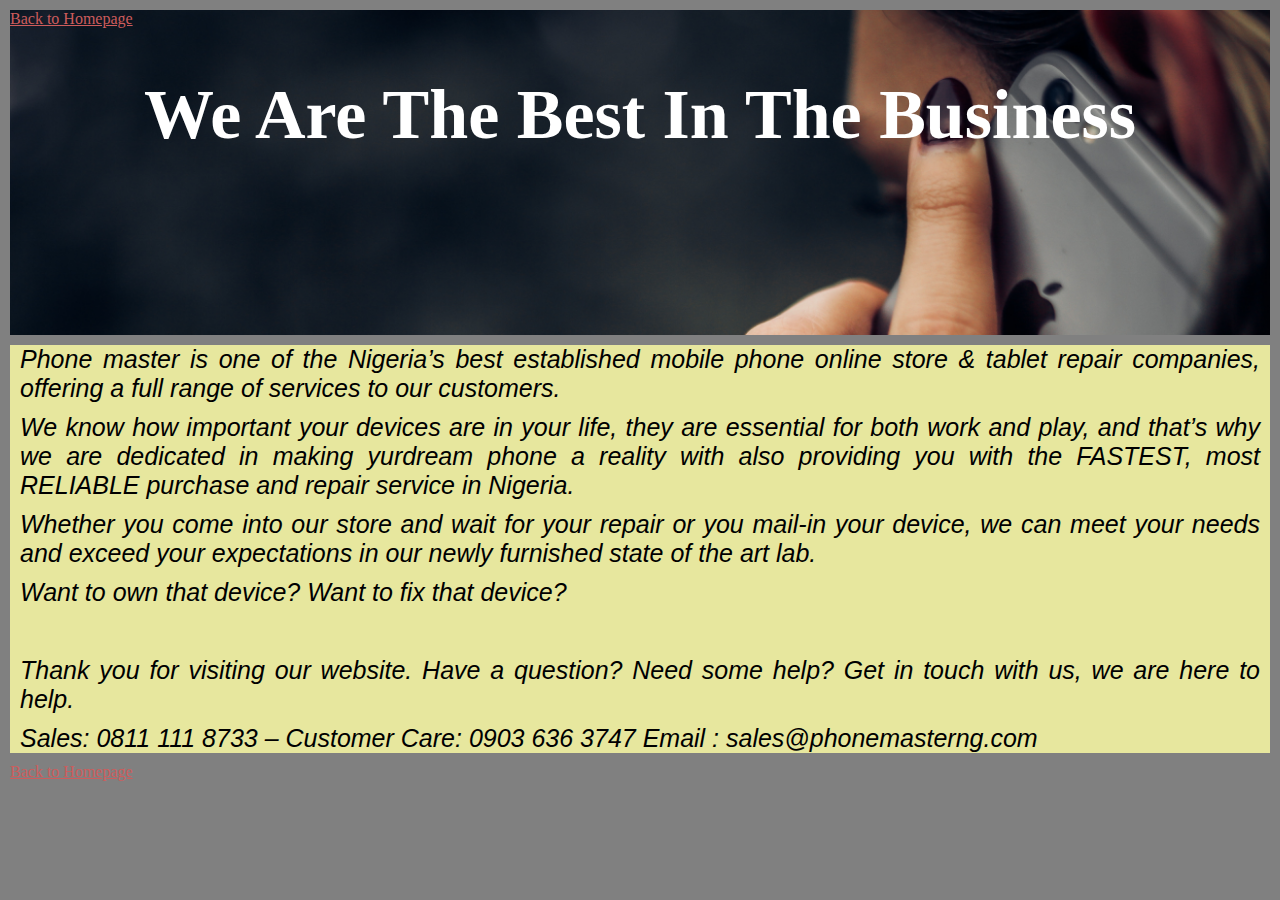
<file: task/contact us phonemaster.html>
<!DOCTYPE html>
<html lang="en">
<head>
    <meta charset="UTF-8">
    <meta name="viewport" content="width=device-width, initial-scale=1.0">
    <meta http-equiv="X-UA-Compatible" content="ie=edge">
    <title>Contact phonemasterng</title>
    <link rel="stylesheet" href="contact-us-phonemaster.css">
    
</head>
<body>
    <header>
            <div class="nav">
                <nav id="nav1"> 
                    <a href="phonemaster.html"> Back to Homepage</a> 
                </nav>
            </div> 
        <h1>We Are The Best In The Business </h1> 
    </header>
    <div class="text">
        <P>Phone master is one of the Nigeria’s best established mobile phone online store & tablet repair companies, offering a full range of services to our customers.</p>
        <p>We know how important your devices are in your life, they are essential for both work and play, and that’s why we are dedicated in making yurdream phone a reality with also providing you with the FASTEST, most RELIABLE purchase and repair service in Nigeria.</p>
        <p>Whether you come into our store and wait for your repair or you mail-in your device, we can meet your needs and exceed your expectations in our newly furnished state of the art lab.</p>
        <p>Want to own that device? 
            Want to fix that device? </p>
        <br>
        <p>Thank you for visiting our website. Have a question? Need some help? Get in touch with us, we are here to help.</p> 
        
    <div class="contact">
        <p> Sales: 0811 111 8733 – Customer Care:  0903 636 3747  Email : sales@phonemasterng.com</p>
    </div> 
    </div>        

<footer>
        <div class="nav">
            <nav id="nav1"> 
                <a href="phonemaster.html"> Back to Homepage</a> 
            </nav>
        </div> 
</footer>
</body>
</html>
</file>
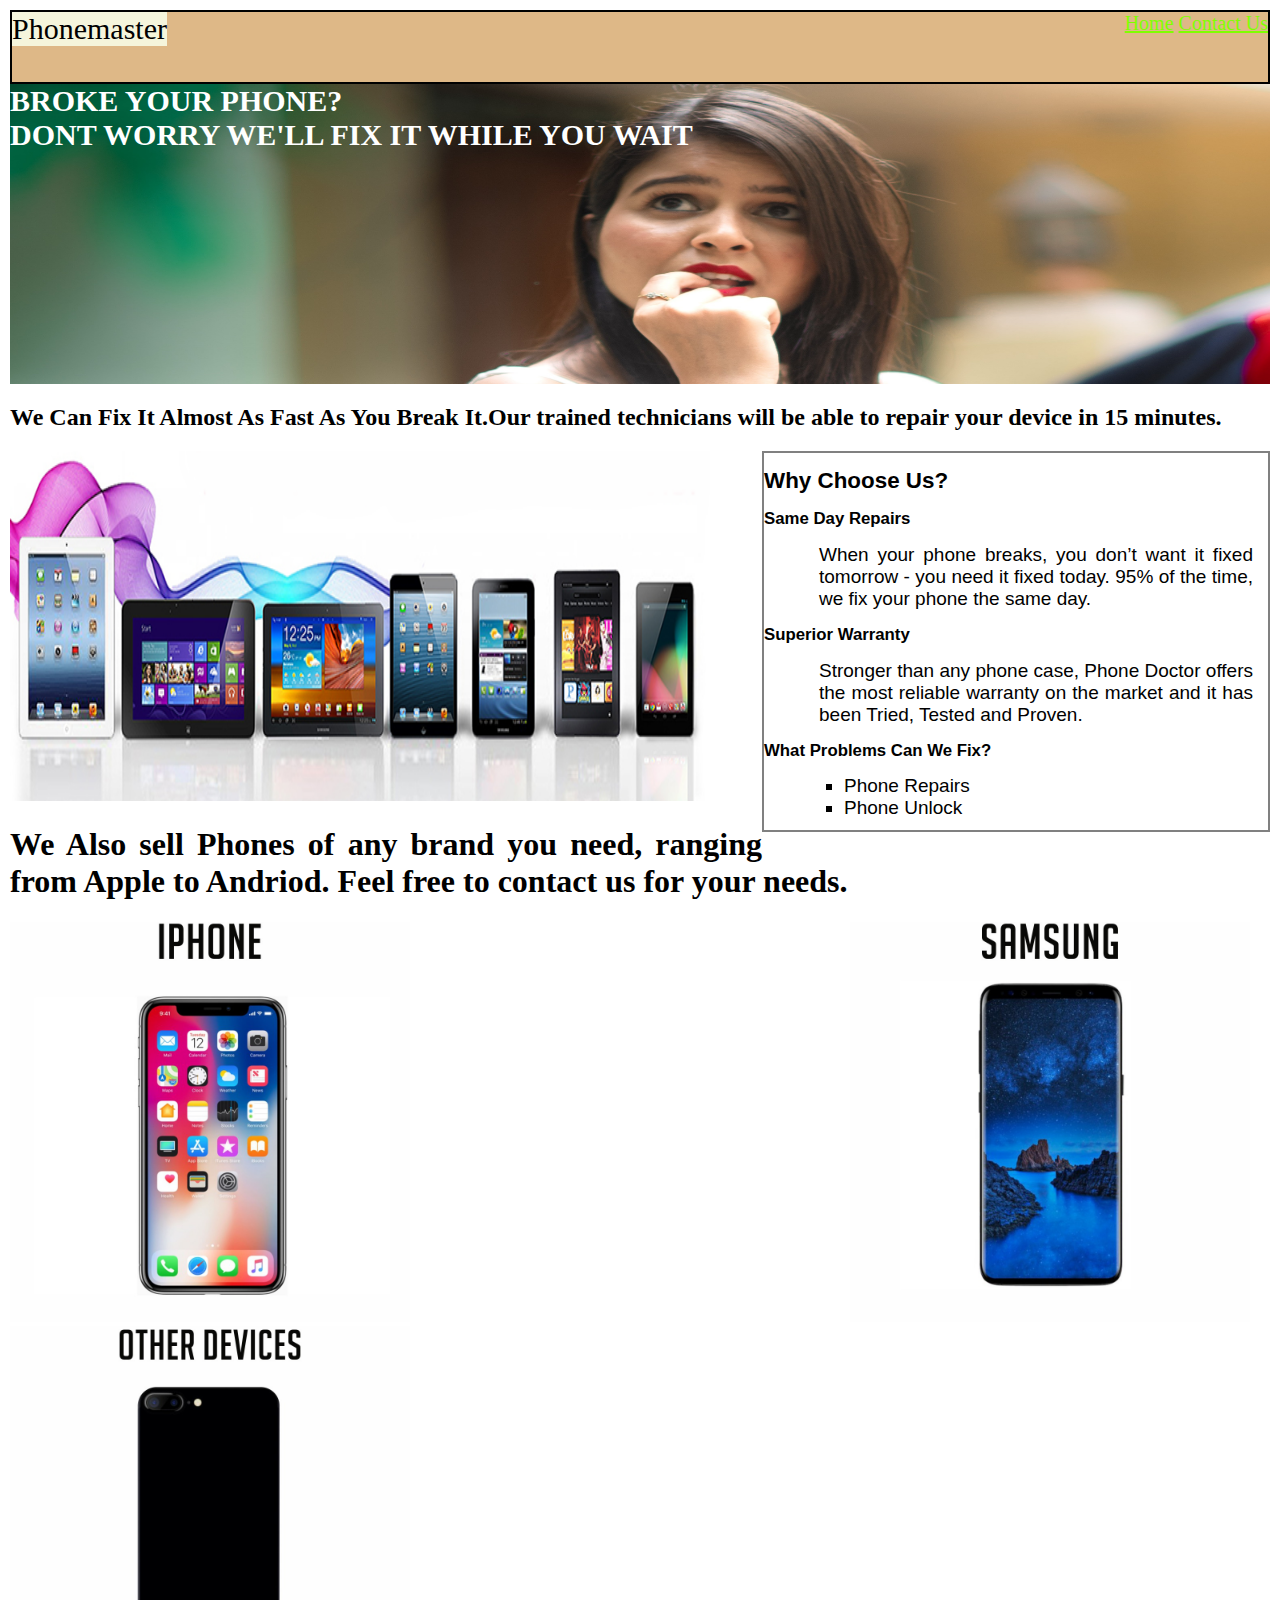
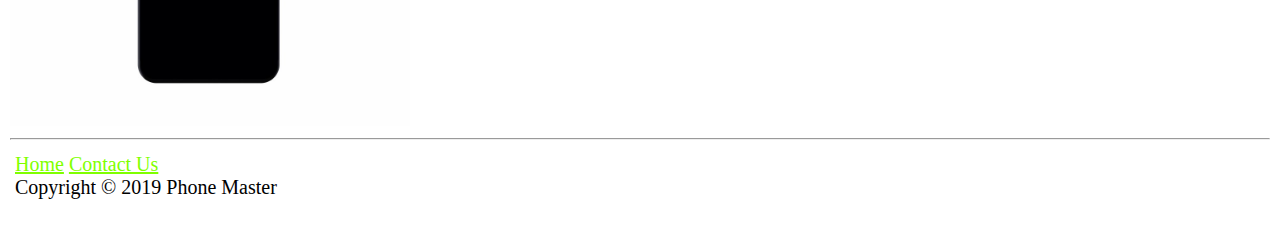
<file: task/Phonemaster.html>
<!DOCTYPE html>
<html lang="en">
<head>
    <meta charset="UTF-8">
    <meta name="viewport" content="width=device-width, initial-scale=1.0">
    <meta http-equiv="X-UA-Compatible" content="ie=edge">
    <title>Phone Master</title>
    <link rel="stylesheet" href="phonemaster.css">
</head>
<body>
    <header> 
        <div class="container">
            <div class="a"> Phonemaster 
            </div> 
            <nav id="nav"> 
                <a href="phonemaster.html">Home</a> 
                <a href="contact us phonemaster.html">Contact Us</a> 
            </nav>  
       </div>
    </header>

    <h1 id="para"> BROKE YOUR PHONE? <br> DONT WORRY WE'LL FIX IT WHILE YOU WAIT </h1>
    
    <h2>We Can Fix It Almost As Fast As You Break It.Our trained technicians will be able to repair your device in 15 minutes.</h2> 
    
     <aside>
         <h1>Why Choose Us?</h1> 
        <dt><h2>Same Day Repairs</h2></dt>
        <dd><p> When your phone breaks, you don’t want it fixed tomorrow - you need it fixed today. 95% of the time, we fix your phone the same day.</p></dd> 

        <dt><h2>Superior Warranty</h2></dt>
        <dd><p>Stronger than any phone case, Phone Doctor offers the most reliable warranty on the market and it has been Tried, Tested and Proven.</p> 
        </dd> 

        <dt><dl><h2>What Problems Can We Fix?</h2> </dl></dt>     
        <dd><ul type= "square"> 
        <li>Phone Repairs</li> 
        <li>Phone Unlock </li> 
        </ul>
        </dd> 
     </aside>
   
    <img src="pandt.png" width="700px" height=" 350px">
<h1>
    We Also sell Phones of any brand you need, ranging from Apple to Andriod. Feel free to contact us for your needs.
</h1>
<div class="img1"><img src=" neon.jpg" height="400" width="400" ></div>
<div class="img2"><img src=" samsung.jpg"height="400" width="400"></div>    
<div class="img2"><img src=" other-devices.jpg"height="400" width="400"></div>
<hr>
    <footer> 
        <div class="footer">
            <nav id="nav1">
                <a href="Phonemaster.html">Home</a>
                <a href="contact us phonemaster.html">Contact Us</a> 
                <br>
                Copyright &COPY; 2019 Phone Master
            <nav>
        </div>
        
    </footer>
   
</body>
</html>
</file>
<file: task/contact-us-phonemaster.css>
h1{font-size: 70px; text-align: center; float: center; font-family:cursive; padding-bottom: 180px;
    ;margin-block-end: 0px;  
}
body{ margin: 10px; text-align: justify; background:grey;

}
header{ color: white;background-image: url(call.jpg); background-size: 1400px,1000px ; background-repeat: no-repeat;

}
a:link{ color: indianred;

}
a:visited{ color: forestgreen;

}
a:hover{ color: saddlebrown;

}
a:active{ color: blueviolet; 
}
p{margin: 10px;}
.text{ font-family: Helvetica; font-style: oblique; font-size: 25px;font-weight: 100; background-color:rgb(231, 231, 158);
}
</file>
<file: task/phonemaster.css>
body{text-align: justify; display: inline-block; margin: 10px; background: white;
}
    .container{  height: 70px; width: 1339x ; border: 2px solid black; background: burlywood;
    }
        .a{float: left; font-family: cursive; font-size: 30px;  background: beige;
        }
        #nav{
            font-size: 20px; float: right; text-align: left; 
        }

#para {font-size: 30px; text-align: justify; float: center; font-family: cursive;color: white;
background-image: url(1455.jpg); background-size: 1500px 800px;background-repeat: no-repeat; height: 300px; width: 1339x;
margin: 0px; 
}
aside{ border: gray 2px solid; width: 40%; font-size: .7em; font-family: sans-serif;float: right; background: white;

}
p{font-size: 19px; margin: 15px;
}
li{ font-size: 19px;

}
#nav1{  font-size: 20px; float: left; text-align: left;
}
.img1{ display: inline; margin-right: 20px;
}
.img2{ display: inline; margin-right: 20px;
}
.img2{ display: inline;
}
footer{ margin-bottom: 20px; padding: 5px;font-size: 20px; float: left; text-align: left;
}
a:link{ color: chartreuse;
}
a:visited{ color: forestgreen;
}
a:hover{ color: saddlebrown;

}
a:active{ color: blueviolet;
}
</file>
